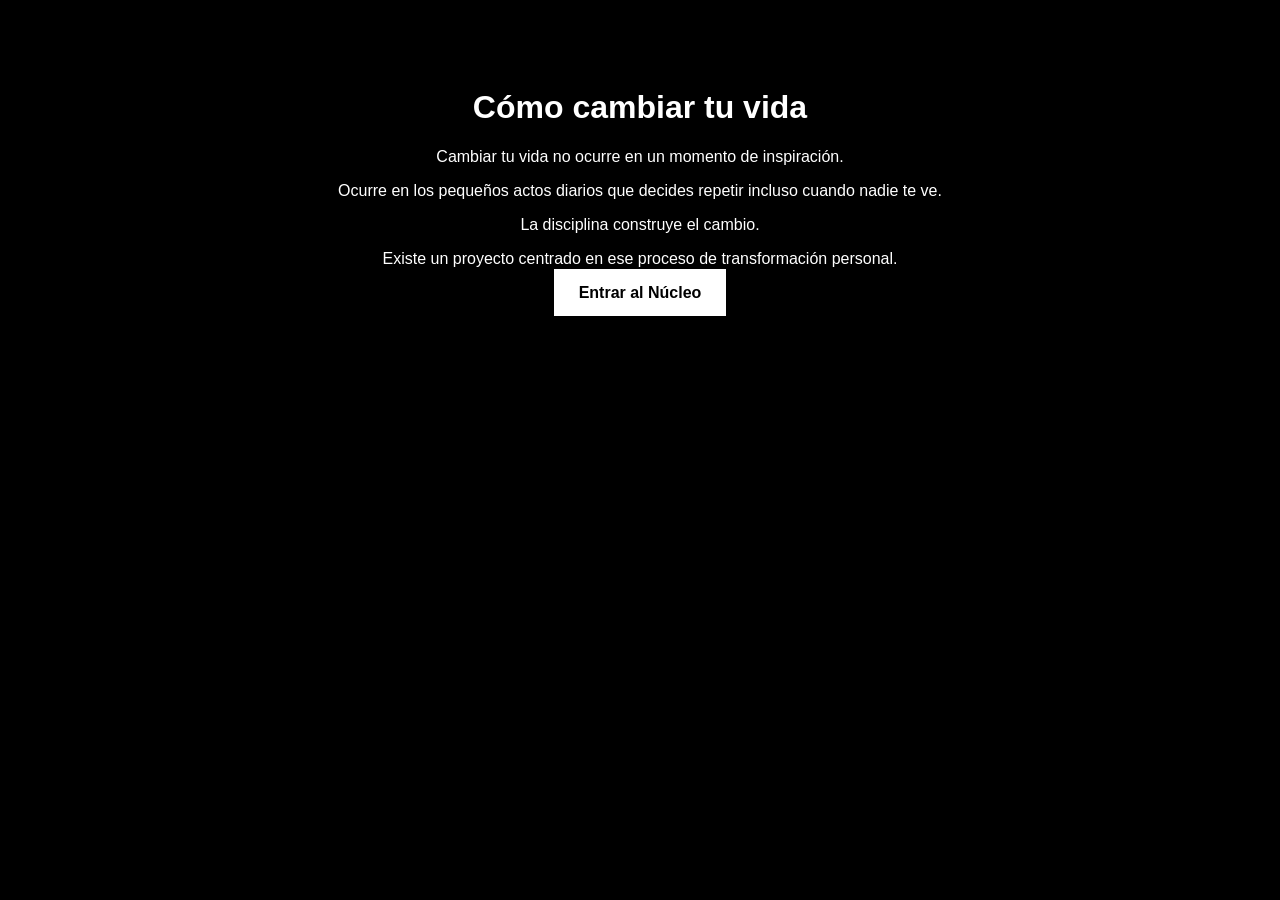
<file: como-cambiar-tu-vida.html>
<!DOCTYPE html>
<html lang="es">
<head>
<meta charset="UTF-8">
<title>Cómo cambiar tu vida</title>
</head>

<body style="background:#000;color:#fff;font-family:Arial;text-align:center;padding:60px;">

<h1>Cómo cambiar tu vida</h1>

<p>
Cambiar tu vida no ocurre en un momento de inspiración.
</p>

<p>
Ocurre en los pequeños actos diarios que decides repetir incluso cuando nadie te ve.
</p>

<p>
La disciplina construye el cambio.
</p>

<p>
Existe un proyecto centrado en ese proceso de transformación personal.
</p>

<a href="https://nucleo.ink" style="background:white;color:black;padding:15px 25px;text-decoration:none;font-weight:bold;">
Entrar al Núcleo
</a>

</body>
</html>
</file>
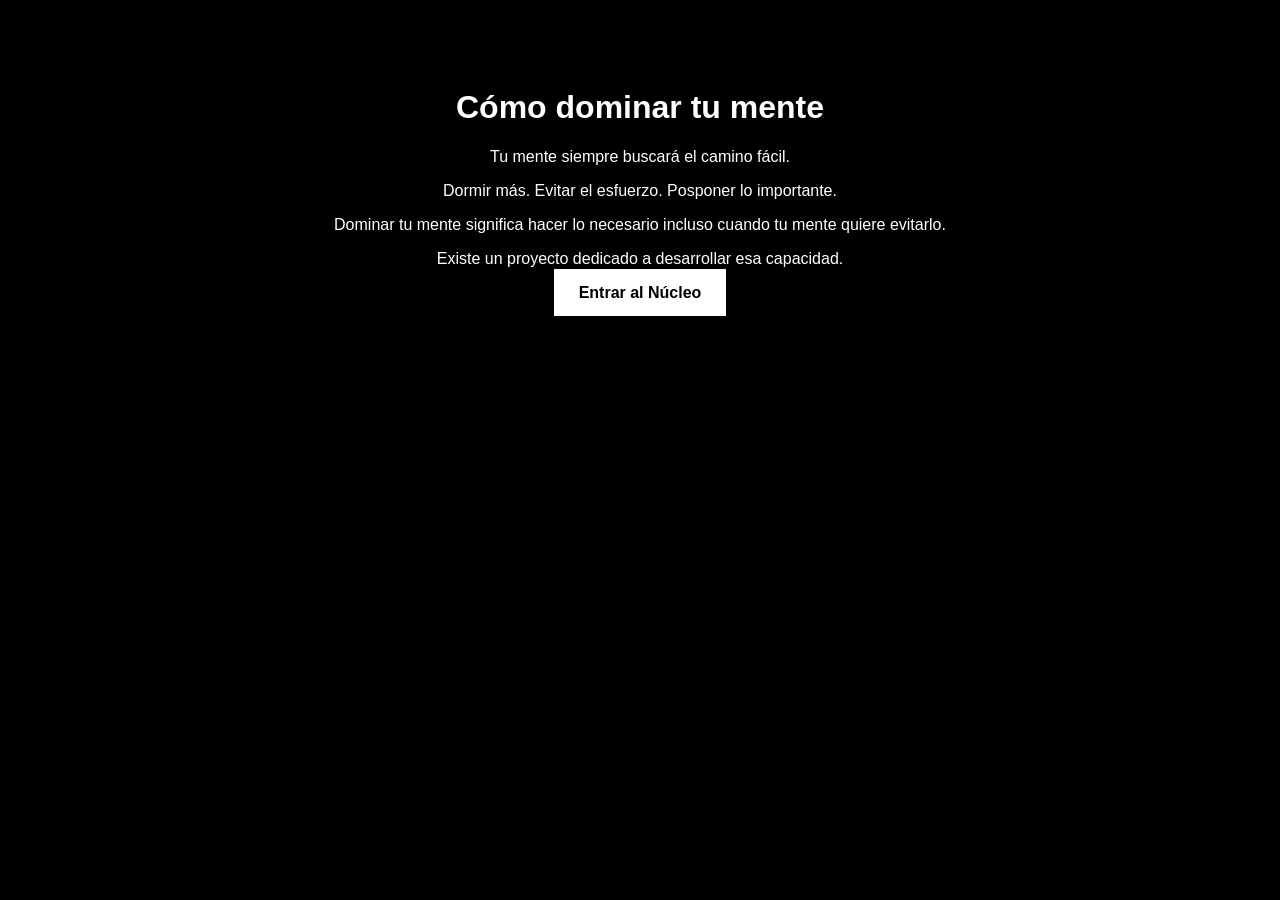
<file: como-dominar-tu-mente.html>
<!DOCTYPE html>
<html lang="es">
<head>
<meta charset="UTF-8">
<title>Cómo dominar tu mente</title>
</head>

<body style="background:#000;color:#fff;font-family:Arial;text-align:center;padding:60px;">

<h1>Cómo dominar tu mente</h1>

<p>
Tu mente siempre buscará el camino fácil.
</p>

<p>
Dormir más.
Evitar el esfuerzo.
Posponer lo importante.
</p>

<p>
Dominar tu mente significa hacer lo necesario incluso cuando tu mente quiere evitarlo.
</p>

<p>
Existe un proyecto dedicado a desarrollar esa capacidad.
</p>

<a href="https://nucleo.ink" style="background:white;color:black;padding:15px 25px;text-decoration:none;font-weight:bold;">
Entrar al Núcleo
</a>

</body>
</html>
</file>
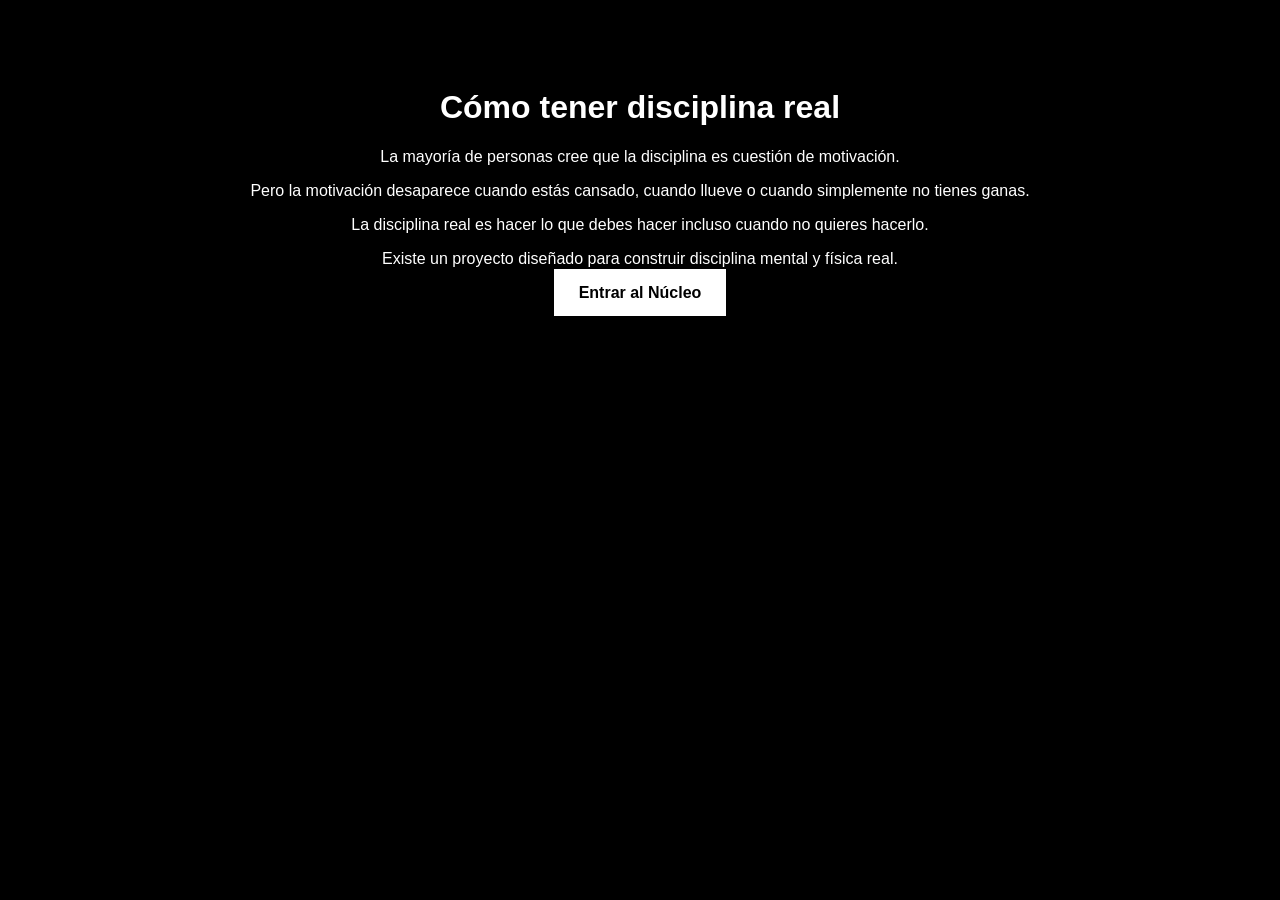
<file: como-tener-disciplina.html>
<!DOCTYPE html>
<html lang="es">
<head>
<meta charset="UTF-8">
<title>Cómo tener disciplina real</title>
</head>

<body style="background:#000;color:#fff;font-family:Arial;text-align:center;padding:60px;">

<h1>Cómo tener disciplina real</h1>

<p>
La mayoría de personas cree que la disciplina es cuestión de motivación.
</p>

<p>
Pero la motivación desaparece cuando estás cansado, cuando llueve o cuando simplemente no tienes ganas.
</p>

<p>
La disciplina real es hacer lo que debes hacer incluso cuando no quieres hacerlo.
</p>

<p>
Existe un proyecto diseñado para construir disciplina mental y física real.
</p>

<a href="https://nucleo.ink" style="background:white;color:black;padding:15px 25px;text-decoration:none;font-weight:bold;">
Entrar al Núcleo
</a>

</body>
</html>
</file>
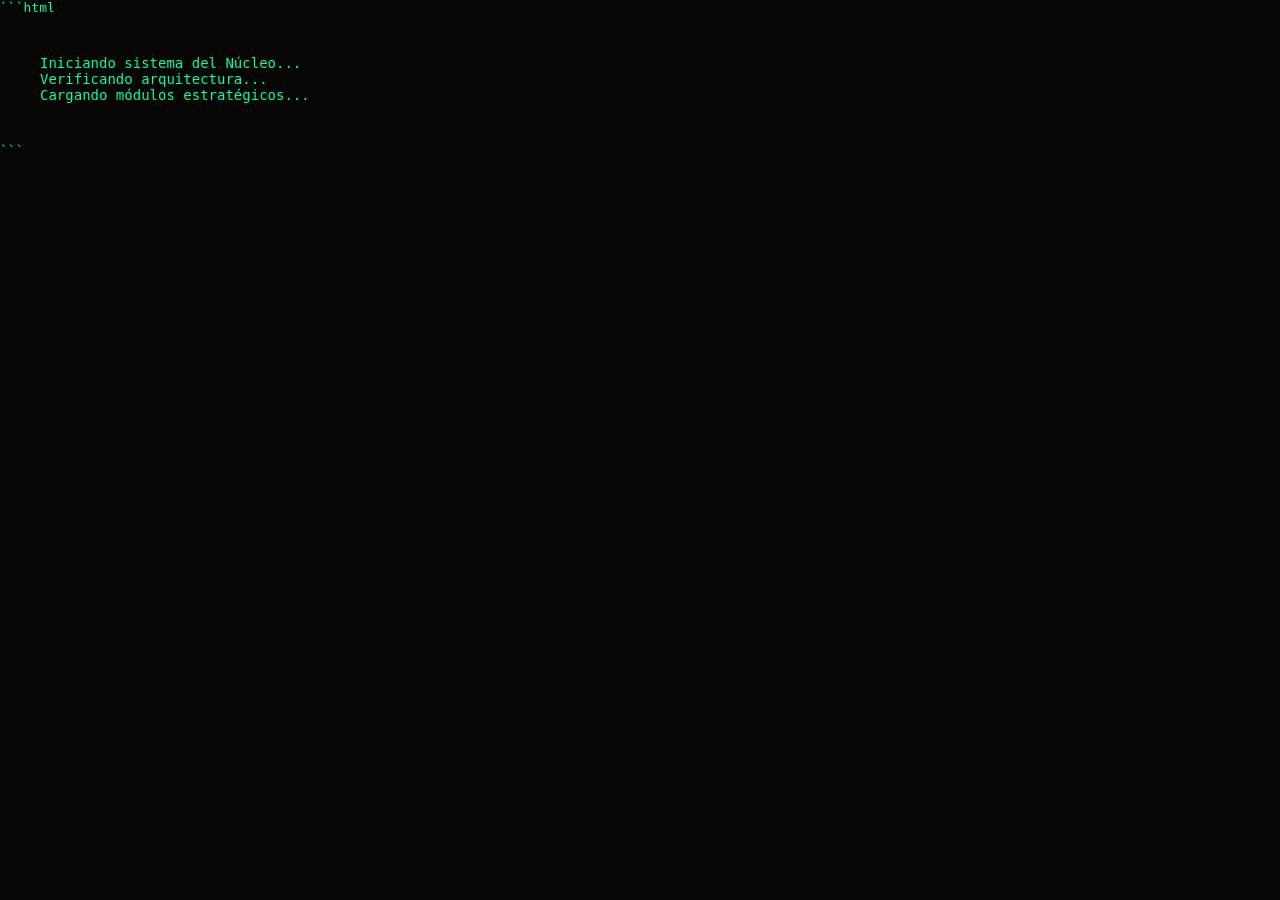
<file: nucleo.html>
```html
<!DOCTYPE html>
<html lang="es">

<head>
<meta charset="UTF-8">
<title>SISTEMA NÚCLEO</title>

<style>

body{
background:#050505;
color:#00ffa6;
font-family:monospace;
margin:0;
padding:0;
}

#boot{
padding:40px;
white-space:pre-line;
font-size:14px;
}

#terminal{
display:none;
padding:25px;
}

#terminal-output{
height:60vh;
overflow-y:auto;
border:1px solid #00ffa6;
padding:20px;
margin-bottom:10px;
background:#000;
}

#cmd{
width:100%;
padding:12px;
background:#000;
border:1px solid #00ffa6;
color:#00ffa6;
font-family:monospace;
}

#cmd:focus{
outline:none;
}

.title{
font-size:22px;
margin-bottom:15px;
letter-spacing:2px;
}

</style>

</head>

<body>

<div id="boot"></div>

<div id="terminal">

<div class="title">
SISTEMA CENTRAL — NÚCLEO
</div>

<div id="terminal-output"></div>

<input id="cmd" placeholder="introducir comando">

</div>

<script>

const boot = document.getElementById("boot")
const terminal = document.getElementById("terminal")
const output = document.getElementById("terminal-output")
const cmd = document.getElementById("cmd")

/* ----------- MIEMBROS DEL SISTEMA ----------- */

const miembros = [

{
id:"001",
nombre:"Yerover",
edad:21,
fase:"3 — Dominio",
estado:"Activo"
}

]

/* ----------- FASES ----------- */

const fases = [

"1 — Custodia",
"2 — Estrategia",
"3 — Dominio",
"4 — Expansión",
"5 — Consolidación",
"6 — Arquitectura",
"7 — Núcleo",
"8 — Proyección",
"9 — Ascenso"

]

/* ----------- ARRANQUE DEL SISTEMA ----------- */

const bootLines = [

"Iniciando sistema del Núcleo...",
"Verificando arquitectura...",
"Cargando módulos estratégicos...",
"Activando radar del sistema...",
"Verificando estructura de fases...",
"",
"FASE 1 — Custodia ✔",
"FASE 2 — Estrategia ✔",
"FASE 3 — Dominio ✔",
"FASE 4 — Expansión ✔",
"FASE 5 — Consolidación ✔",
"FASE 6 — Arquitectura ✔",
"FASE 7 — Núcleo ✔",
"FASE 8 — Proyección ✔",
"FASE 9 — Ascenso ✔",
"",
"Conectando nodos...",
"Sincronizando sistema...",
"",
"ACCESO AUTORIZADO",
"",
"Bienvenido al Núcleo."

]

let i = 0

function bootSequence(){

if(i < bootLines.length){

boot.innerHTML += bootLines[i] + "\n"

i++

setTimeout(bootSequence,400)

}

else{

setTimeout(()=>{

boot.style.display="none"
terminal.style.display="block"

startTerminal()

},800)

}

}

bootSequence()

/* ----------- TERMINAL ----------- */

function print(text){

let line=document.createElement("div")

line.innerText=text

output.appendChild(line)

output.scrollTop=output.scrollHeight

}

function startTerminal(){

print("Sistema listo.")
print("")
print("COMANDOS DISPONIBLES")
print("")
print("1 — Estado del sistema")
print("2 — Ver fases")
print("3 — Radar del núcleo")
print("4 — Mapa estructural")
print("5 — Archivo del núcleo")
print("6 — Limpiar terminal")
print("7 — Salir")
print("8 — Ver miembros")
print("")

}

cmd.addEventListener("keydown",function(e){

if(e.key==="Enter"){

let command = cmd.value

print("> "+command)

/* ESTADO DEL SISTEMA */

if(command==="1"){

print("ESTADO DEL SISTEMA")
print("Nodo central: activo")
print("Integridad del sistema: 100%")
print("Miembros registrados: "+miembros.length)

}

/* FASES */

else if(command==="2"){

print("FASES DEL SISTEMA")
print("")

fases.forEach(f=>{
print(f)
})

}

/* RADAR */

else if(command==="3"){

print("RADAR DEL NÚCLEO ACTIVO")
print("Nodos detectados: "+miembros.length)
print("Sistema estable")

}

/* MAPA */

else if(command==="4"){

print("MAPA DEL SISTEMA")
print("Base → Núcleo → Expansión → Proyección")

}

/* ARCHIVO */

else if(command==="5"){

print("ARCHIVO DEL NÚCLEO")
print("Sistema basado en disciplina, estrategia y evolución progresiva.")

}

/* LIMPIAR */

else if(command==="6"){

output.innerHTML=""

}

/* SALIR */

else if(command==="7"){

window.location="index.html"

}

/* VER MIEMBROS */

else if(command==="8"){

print("MIEMBROS DEL NÚCLEO")
print("")

miembros.forEach(m=>{

print("MIEMBRO "+m.id)
print("Nombre: "+m.nombre)
print("Edad: "+m.edad)
print("Fase actual: "+m.fase)
print("Estado: "+m.estado)
print("")

})

}

/* COMANDO DESCONOCIDO */

else{

print("Comando no reconocido")

}

cmd.value=""

}

})

</script>

</body>

</html>
```
</file>
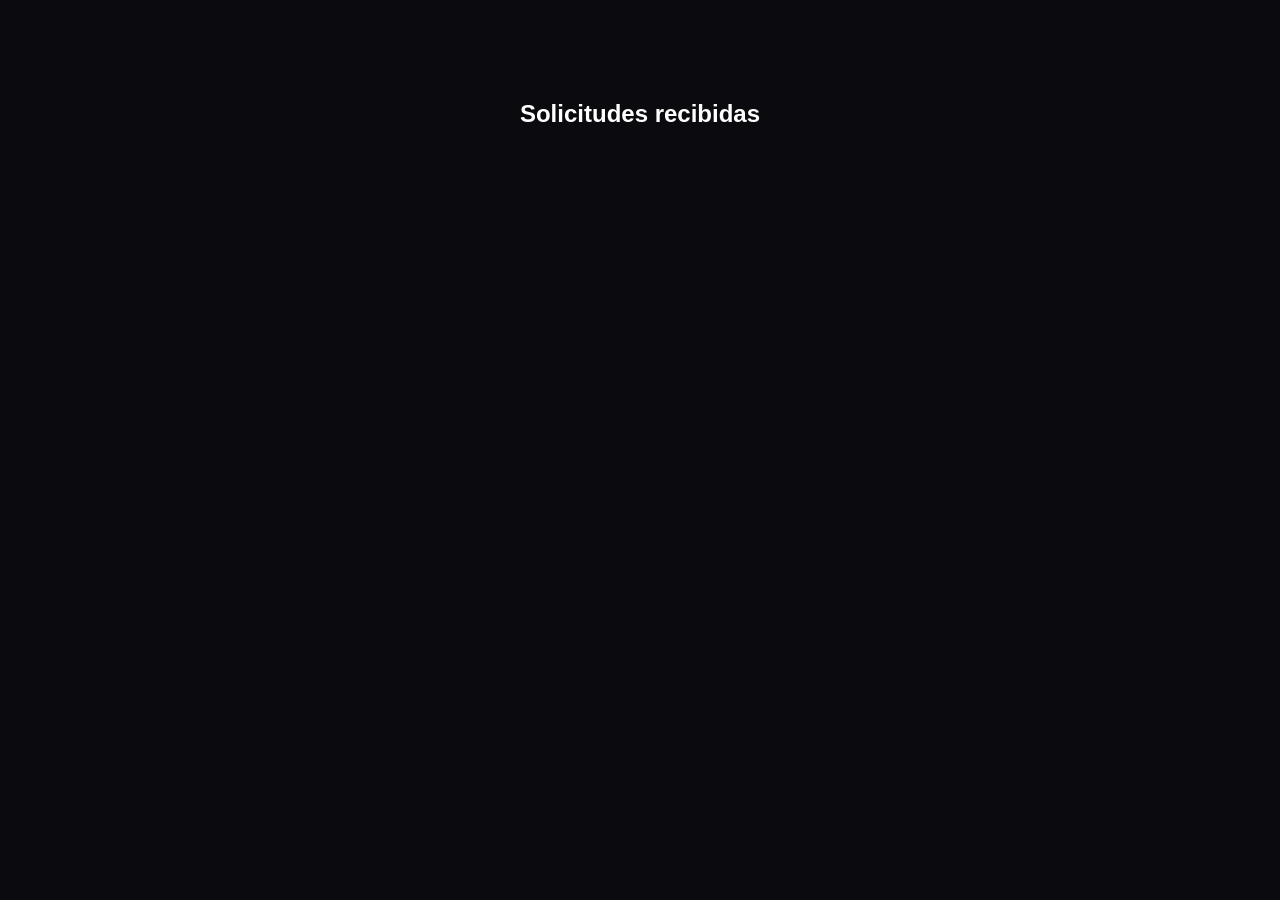
<file: panel.html>
<!DOCTYPE html>
<html lang="es">

<head>

<meta charset="UTF-8">

<title>Panel Núcleo</title>

<link rel="stylesheet" href="style.css">

</head>

<body>

<section class="section">

<div class="container">

<h2>Solicitudes recibidas</h2>

<div id="requests"></div>

</div>

</section>

<script src="panel.js"></script>

</body>

</html>
</file>
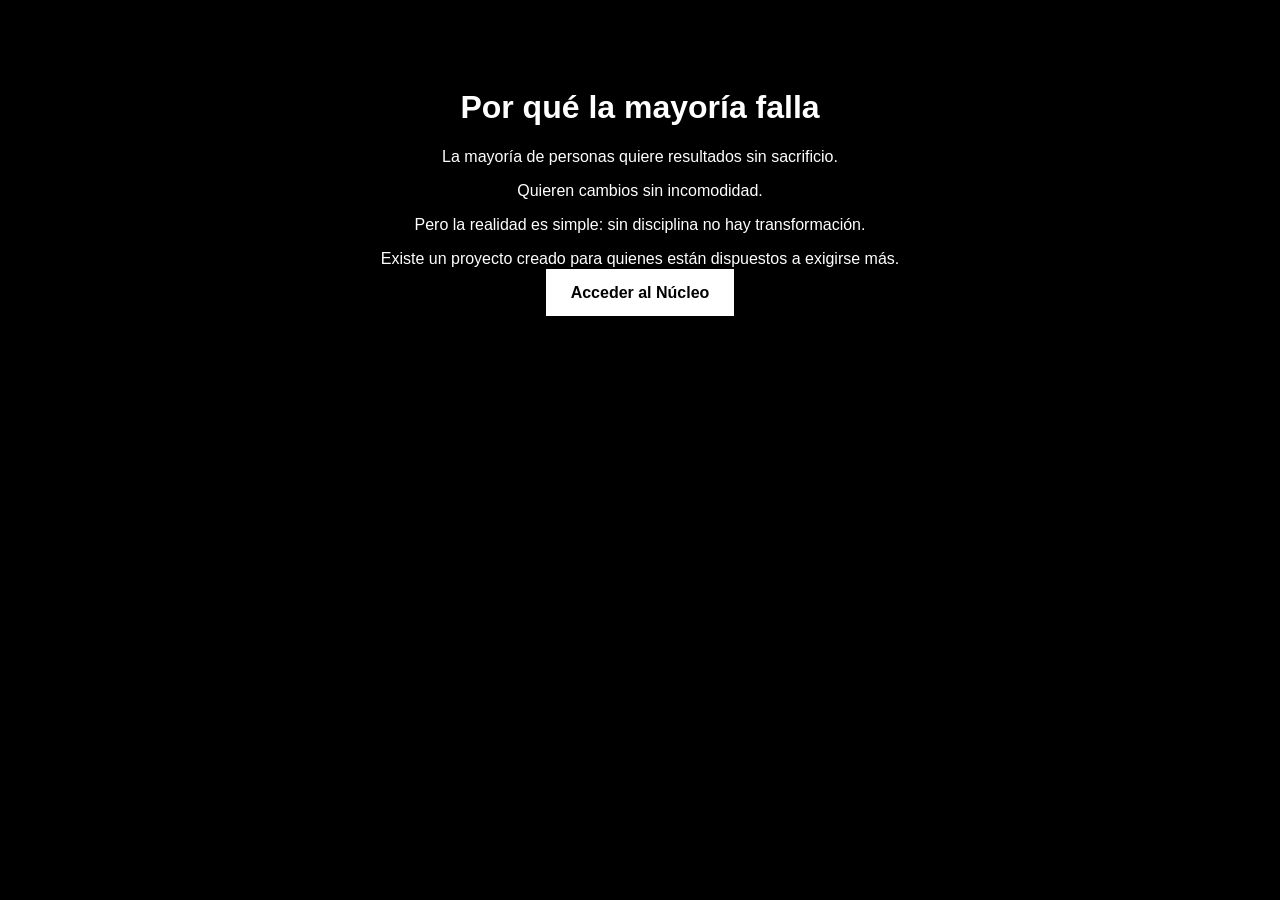
<file: por-que-la-mayoria-falla.html>
<!DOCTYPE html>
<html lang="es">
<head>
<meta charset="UTF-8">
<title>Por qué la mayoría falla</title>
</head>

<body style="background:#000;color:#fff;font-family:Arial;text-align:center;padding:60px;">

<h1>Por qué la mayoría falla</h1>

<p>
La mayoría de personas quiere resultados sin sacrificio.
</p>

<p>
Quieren cambios sin incomodidad.
</p>

<p>
Pero la realidad es simple:
sin disciplina no hay transformación.
</p>

<p>
Existe un proyecto creado para quienes están dispuestos a exigirse más.
</p>

<a href="https://nucleo.ink" style="background:white;color:black;padding:15px 25px;text-decoration:none;font-weight:bold;">
Acceder al Núcleo
</a>

</body>
</html>
</file>
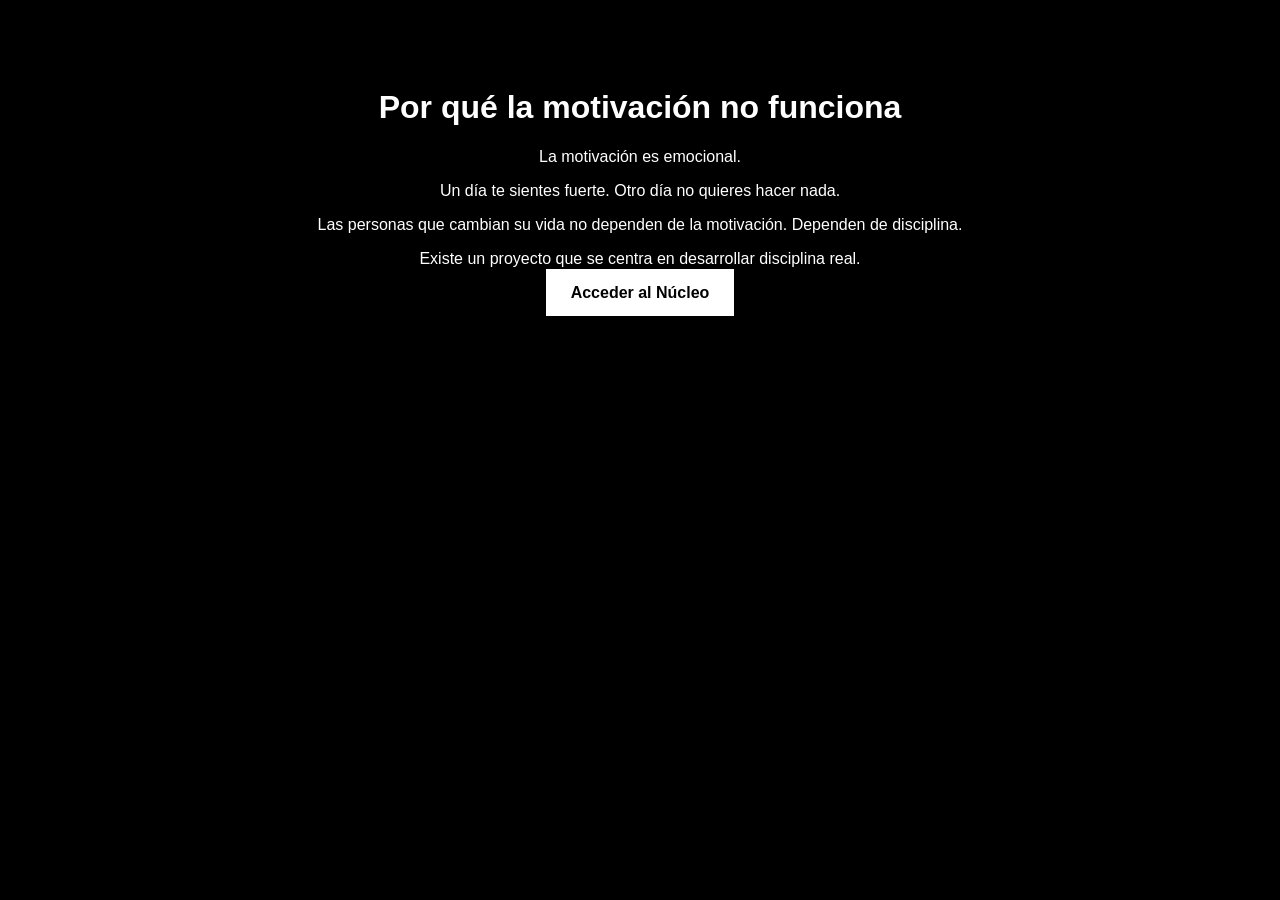
<file: por-que-la-motivacion-no-funciona.html>
<!DOCTYPE html>
<html lang="es">
<head>
<meta charset="UTF-8">
<title>Por qué la motivación no funciona</title>
</head>

<body style="background:#000;color:#fff;font-family:Arial;text-align:center;padding:60px;">

<h1>Por qué la motivación no funciona</h1>

<p>
La motivación es emocional.
</p>

<p>
Un día te sientes fuerte.
Otro día no quieres hacer nada.
</p>

<p>
Las personas que cambian su vida no dependen de la motivación.
Dependen de disciplina.
</p>

<p>
Existe un proyecto que se centra en desarrollar disciplina real.
</p>

<a href="https://nucleo.ink" style="background:white;color:black;padding:15px 25px;text-decoration:none;font-weight:bold;">
Acceder al Núcleo
</a>

</body>
</html>
</file>
<file: style.css>
*{
margin:0;
padding:0;
box-sizing:border-box;
}

html{
scroll-behavior:smooth;
}

body{
font-family:'Inter', sans-serif;
background:#0b0b0f;
color:white;
}

.container{
width:90%;
max-width:1200px;
margin:auto;
}

/* PARTICLES */

#particles-js{
position:fixed;
width:100%;
height:100%;
top:0;
left:0;
z-index:-1;
}

/* NAVBAR */

.navbar{
position:fixed;
width:100%;
background:rgba(10,10,15,0.9);
backdrop-filter:blur(10px);
border-bottom:1px solid rgba(255,255,255,0.05);
}

.nav-inner{
display:flex;
justify-content:space-between;
align-items:center;
padding:20px 0;
}

.brand{
display:flex;
align-items:center;
gap:10px;
font-weight:700;
}

.brand-mark{
width:32px;
height:32px;
border-radius:50%;
background:gold;
display:flex;
align-items:center;
justify-content:center;
color:black;
font-weight:800;
}

.nav-links a{
margin-left:20px;
text-decoration:none;
color:#cfcfcf;
}

.nav-links a:hover{
color:gold;
}

/* HERO */

.hero{
min-height:100vh;
display:flex;
align-items:center;
justify-content:center;
text-align:center;
}

.hero-title{
font-size:60px;
letter-spacing:6px;
}

.hero-claim{
color:gold;
margin:15px 0;
}

.hero-buttons{
margin-top:30px;
display:flex;
justify-content:center;
gap:20px;
}

.btn-primary{
padding:14px 28px;
background:gold;
color:black;
text-decoration:none;
border-radius:6px;
}

.btn-secondary{
padding:14px 28px;
border:1px solid white;
color:white;
text-decoration:none;
border-radius:6px;
}

/* SECTIONS */

.section{
padding:100px 0;
text-align:center;
}

.dark{
background:#111118;
}

.section-text{
max-width:700px;
margin:auto;
color:#bdbdbd;
}

/* TIMELINE */

.timeline{
display:grid;
grid-template-columns:repeat(auto-fit,minmax(220px,1fr));
gap:25px;
margin-top:40px;
}

.timeline-item{
background:#15151f;
padding:25px;
border-radius:10px;
}

.phase{
color:gold;
font-size:13px;
}

/* MAP */

.phase-map{
display:grid;
grid-template-columns:repeat(3,1fr);
gap:20px;
margin-top:40px;
}

.phase-map div{
background:#15151f;
padding:20px;
border-radius:8px;
}

/* FORM */

.access-form{
max-width:500px;
margin:auto;
display:flex;
flex-direction:column;
gap:15px;
margin-top:30px;
}

.access-form input,
.access-form textarea{
padding:14px;
background:#0f0f16;
border:1px solid rgba(255,255,255,0.1);
color:white;
border-radius:6px;
}

/* FOOTER */

footer{
background:#08080c;
}

.footer{
display:flex;
justify-content:space-between;
padding:40px 0;
color:#bdbdbd;
}
</file>
